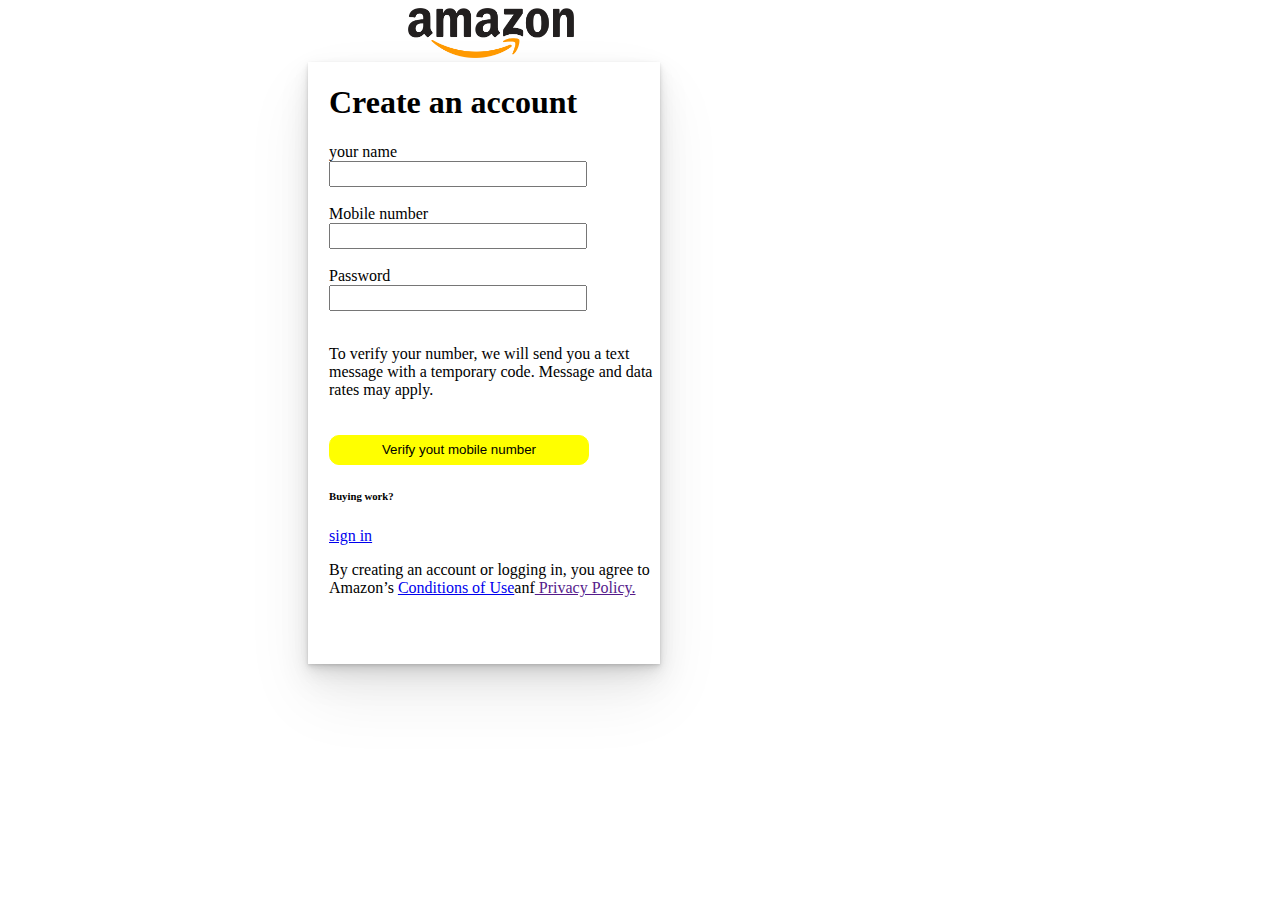
<file: create.html>
<!DOCTYPE html>
<html lang="en">
<head>
    <meta charset="UTF-8">
    <meta name="viewport" content="width=device-width, initial-scale=1.0">
    <title>Document</title>
    <link rel="stylesheet" href="./create.css">
    
</head>
<body>
    <div class="one">
        <img src="./amazon2.webp" height="50px" style="margin-left: 100px;">
        <div class="two">
            <h1>Create an account</h1>
        <label for="" style="margin-left: 20px;">your name</label>
        <div id="te">
            <input type="text" id="name" style="margin-left: 20px;">
        <br><br>        
 
        <div class="th">
        <label for="" style="margin-left: 20px;">Mobile number</label>
        <div id="te">
            <input type="number" id="number" style="margin-left: 20px;">
        </div>
        <br>


        <div class="th">
            <label for="" style="margin-left: 20px;">Password</label>
            <div id="te">
                <input type="password" id="password" style="margin-left: 20px;">
            </div>
        </div>
        <br>

        
        <p style="margin-left: 20px;"> To verify your number,
             we will send you a text message with a temporary code. 
             Message and data rates may apply.

        </p>

        <button class="btn">Verify yout mobile number</button>
        <h6 style="margin-left: 20px;">Buying work?</h6>
        <a href="sign.html" style="margin-left: 20px;">sign in</a>
        <p style="margin-left: 20px;">By creating an account or logging in,
             you agree to Amazon’s <a href="#">Conditions of Use</a>anf<a href=""and3> Privacy Policy.</a> </p>
        

    </div>
   
</body>
</html>
</file>
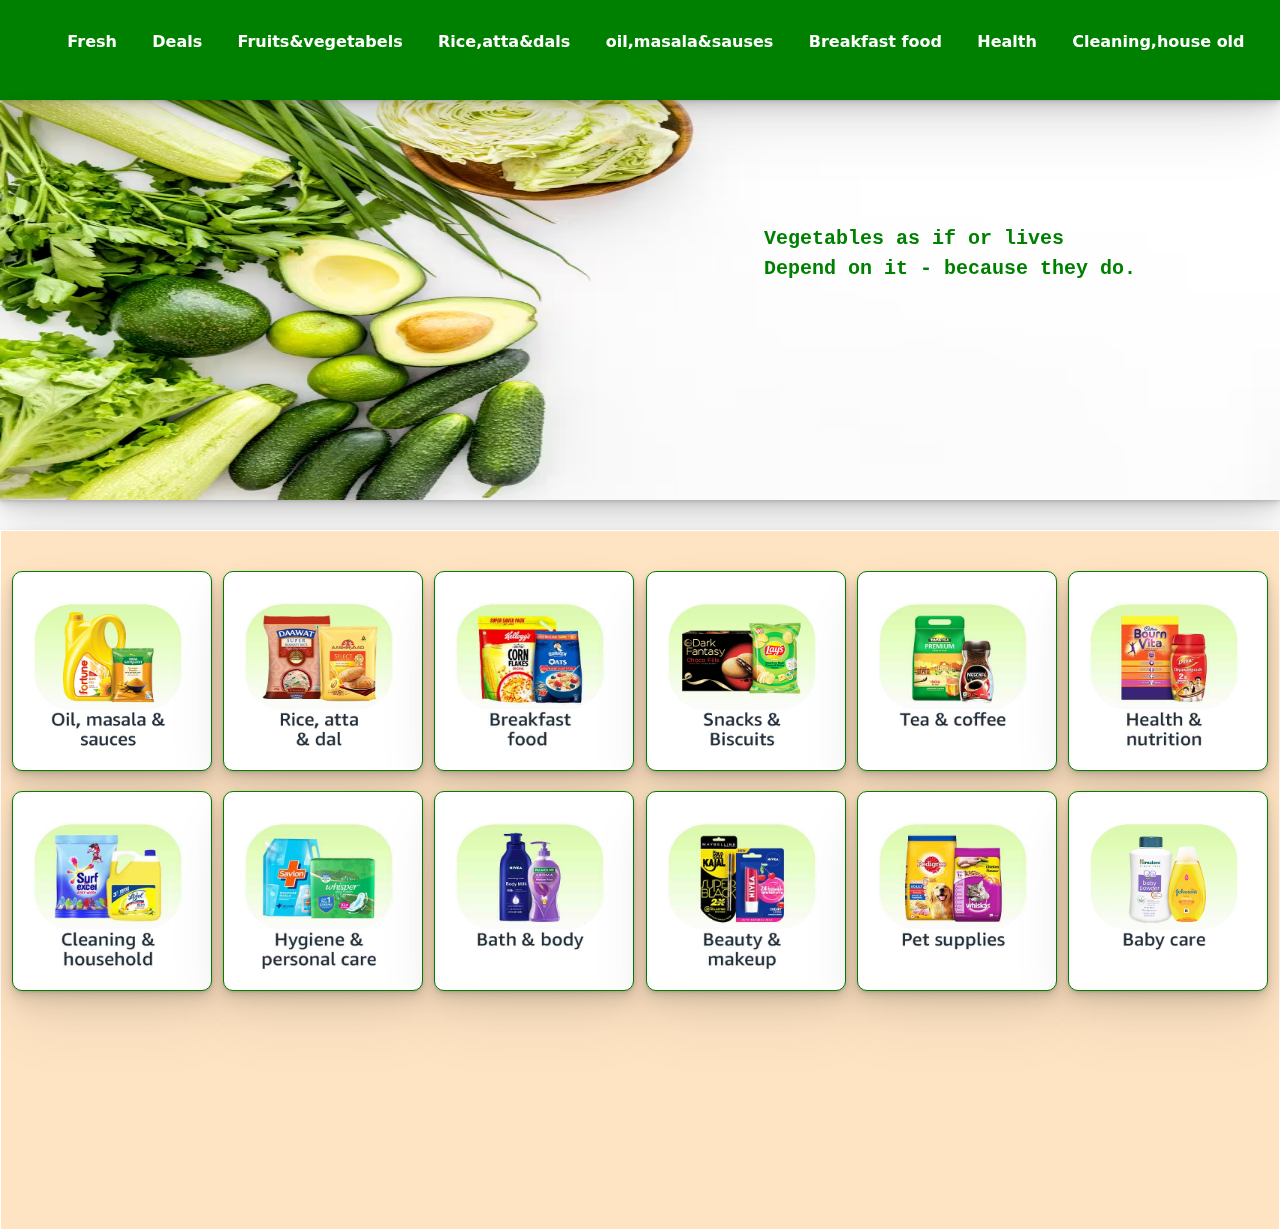
<file: fresh.html>
<!DOCTYPE html>
<html lang="en">
<head>
    <meta charset="UTF-8">
    <meta name="viewport" content="width=device-width, initial-scale=1.0">
    <title>Document</title>
    <link href="https://cdn.jsdelivr.net/npm/bootstrap@5.3.3/dist/css/bootstrap.min.css" rel="stylesheet" integrity="sha384-QWTKZyjpPEjISv5WaRU9OFeRpok6YctnYmDr5pNlyT2bRjXh0JMhjY6hW+ALEwIH" crossorigin="anonymous">
    <script src="https://cdn.jsdelivr.net/npm/bootstrap@5.3.3/dist/js/bootstrap.bundle.min.js" integrity="sha384-YvpcrYf0tY3lHB60NNkmXc5s9fDVZLESaAA55NDzOxhy9GkcIdslK1eN7N6jIeHz" crossorigin="anonymous"></script>
    <link rel="stylesheet" href="./fresh.css">
</head>
<body>
    <div id="fresh">
        <div class="f1">
            <ul style="list-style-type: none;" id="f2">
                <li id="f3">Fresh</li>
                <li id="f6">Deals</li>
                <li id="f7">Fruits&vegetabels</li>
                <li id="f8">Rice,atta&dals</li>
                <li id="f9">oil,masala&sauses</li>
                <li id="ff">Breakfast food</li>
                <li id="re2">Health</li>
                <li id="re3">Cleaning,house old</li>
              
            </ul>
           
        </div>
    </div>

   
    <div class="l1">
        <img src="./bal.avif" height="400px" width="100%" style="mix-blend-mode: multiply;">
        <div class="w">
            <pre style="font-weight: bolder;" id="gh" >              
                Vegetables as if or lives 
                Depend on it - because they do.  </pre>
         </div>



        <div class="ve1">

            <div class="ve2">

                <div class="ve3">
                    <img src="masala1.jpg" height="150px" width="150px"  id="bh" style="margin-left: 20px;">

                </div>
                <div class="ve3">
                    <img src="./masal2.jpg" height="150px" width="150px"  id="bh" style="margin-left: 20px;">
                    
                </div>
                <div class="ve3">
                    <img src="./masala3.jpg" height="150px" width="150px"  id="bh" style="margin-left: 20px;">
                    
                </div>
                <div class="ve3">
                    <img src="./masala4.jpg" height="150px" width="150px"  id="bh" style="margin-left: 20px;">
                    
                </div>
                <div class="ve3">
                    <img src="./masala5.jpg" height="150px" width="150px"  id="bh" style="margin-left: 20px;">
                    
                </div>
                <div class="ve3">
                    <img src="./masala6.jpg" height="150px" width="150px"  id="bh" style="margin-left: 20px;">
                    
                </div>
                <div class="ve3" style="margin-top: 20px;">
                    <img src="./masala7.jpg" height="150px" width="150px"  id="bh" style="margin-left: 20px;">

                </div>
                <div class="ve3" style="margin-top: 20px;">
                    <img src="./masala8.jpg" height="150px" width="150px"  id="bh" style="margin-left: 20px;">
                    
                </div>
                <div class="ve3" style="margin-top: 20px;">
                    <img src="./masala9.jpg" height="150px" width="150px"  id="bh" style="margin-left: 20px;">
                    
                </div>

                <div class="ve3" style="margin-top: 20px;">
                    <img src="./masala10.jpg" height="150px" width="150px"  id="bh" style="margin-left: 20px;">

                </div>
                <div class="ve3" style="margin-top: 20px;">
                    <img src="./masala12.jpg" height="150px" width="150px"  id="bh" style="margin-left: 20px;">
                    
                </div>
                <div class="ve3" style="margin-top: 20px;">
                    <img src="./masala13.jpg" height="150px" width="150px"  id="bh" style="margin-left: 20px;">
                    
                </div>
                
                    
                </div>
            </div>
        </div>


       
        <div id="container">

        </div>

        

    
</body>
</html>
</file>
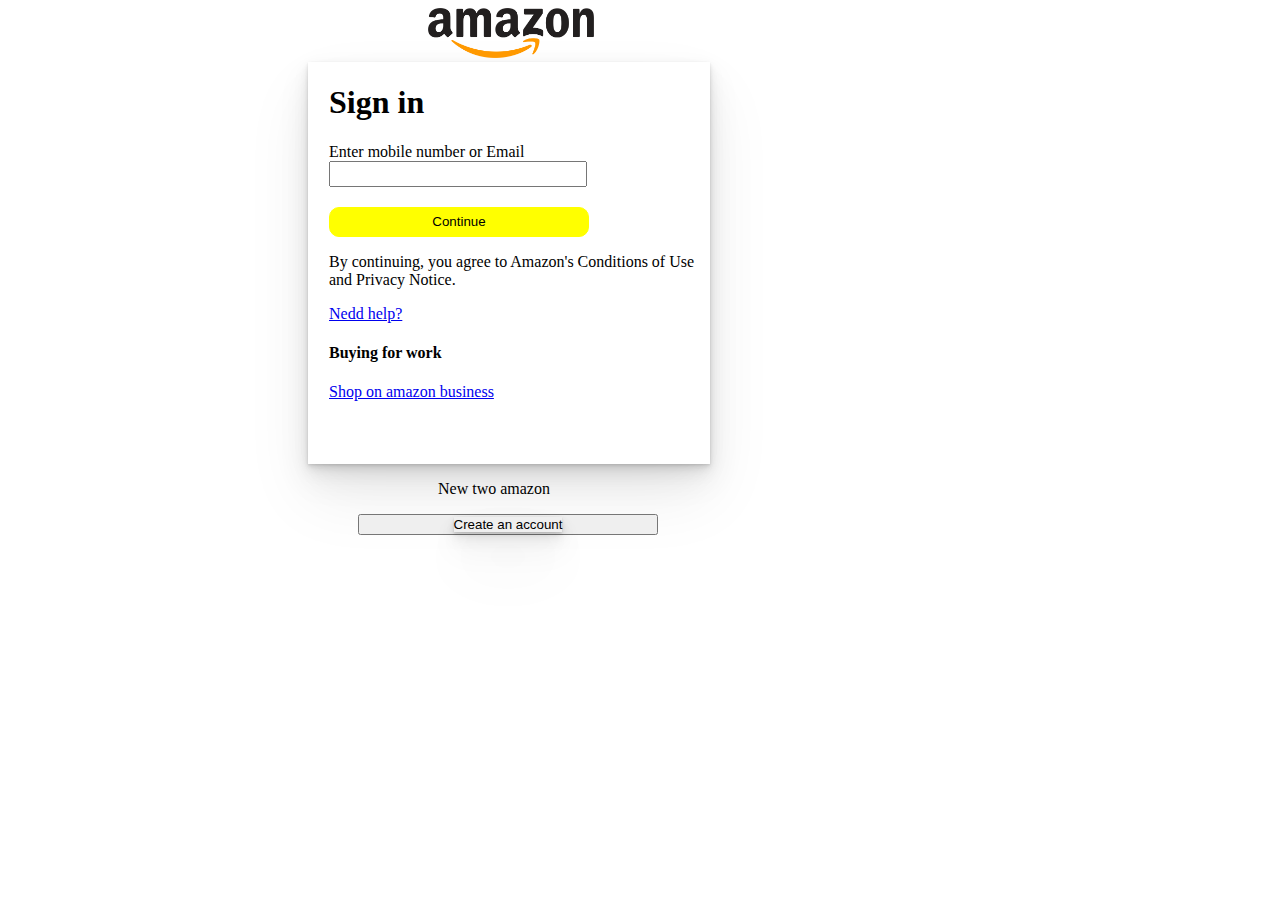
<file: sign.html>
<!DOCTYPE html>
<html lang="en">
<head>
    <meta charset="UTF-8">
    <meta name="viewport" content="width=device-width, initial-scale=1.0">
    <title>Document</title>
    <link rel="stylesheet" href="./sign.css">
</head>
<body>
    <div class="one">
        <img src="./amazon2.webp" height="50px" style="margin-left: 120px;">
        <div class="two">
            <h1>Sign in</h1>
        <label for="" style="margin-left: 20px;">Enter mobile number or Email</label>
        <div id="te">
            <input type="text" id="email">
        </div>
        <a href="./index.html"> <button class="btn">Continue</button></a>
       
        <p style="margin-left: 20px;">By continuing, you agree to Amazon's Conditions of Use and Privacy Notice.</p>
 
         <a href="#" style="margin-left: 20px;">Nedd help?</a>

       <h4 style="margin-left: 20px;">Buying for work</h4>

       <a href="#" style="margin-left: 20px;">Shop on amazon business</a>


        </div>
        
    </div>
    <div class="sub">
        <p style="margin-left: 80px;">New two amazon</p>
    <button style="width: 300px;" id="abi"><a href="create.html" style="text-decoration: none;"  id="art">Create an account</a></button>

    </div>
</body>   
</html>
</file>
<file: create.css>
.two{
    height: 600px;
    width: 350px;
    border: 1px solid white;
    box-shadow: #00000012 0px 1px 2px, rgba(0, 0, 0, 0.07) 0px 2px 4px, rgba(0, 0, 0, 0.07) 0px 4px 8px, rgba(0, 0, 0, 0.07) 0px 8px 16px, rgba(0, 0, 0, 0.07) 0px 16px 32px, rgba(0, 0, 0, 0.07) 0px 32px 64px;
}

.btn{
    background-color: yellow;
    width: 260px;
    height: 30px;
    border: 1px solid yellow;
    border-radius: 10px;
    margin-top: 20px;

    margin-left: 20px;
}
#email{
    width: 250px;
    height: 20px;
    margin-left: 20px;
}
.one{
    margin-left: 300px;
}
h1{
    margin-left: 20px;
}
#art{
    list-style-type: none;
    color: black;
    box-shadow: #00000012 0px 1px 2px, rgba(0, 0, 0, 0.07) 0px 2px 4px, rgba(0, 0, 0, 0.07) 0px 4px 8px, rgba(0, 0, 0, 0.07) 0px 8px 16px, rgba(0, 0, 0, 0.07) 0px 16px 32px, rgba(0, 0, 0, 0.07) 0px 32px 64px;
   
}
.sub{
    margin-left: 550px;
}
#abi{
    margin-right: 1;
}
#number{
    width: 250px;
    height: 20px;
}
#name{
    width: 250px;
    height: 20px;
}
#password{
    width: 250px;
    height: 20px;
}
</file>
<file: fresh.css>
.f1{
   
    height: 100px;
    width: 100%;
    box-shadow: #00000012 0px 1px 2px, rgba(0, 0, 0, 0.07) 0px 2px 4px, rgba(0, 0, 0, 0.07) 0px 4px 8px, rgba(0, 0, 0, 0.07) 0px 8px 16px, rgba(0, 0, 0, 0.07) 0px 16px 32px, rgba(0, 0, 0, 0.07) 0px 32px 64px;

    background-color: green;
    color: white;
    font-weight: bold;

}
#f2{
    display: flex;
    flex-wrap: wrap;
    justify-content: space-evenly;

    
    
}
li{
  margin-top: 30px;
}
#f3:hover{
  border: 1px solid orange;
 
}
#f4:hover{
    border: 1px solid orange;
  }
  #f5:hover{
    border: 1px solid orange;
  }
  #f6:hover{
    border: 1px solid orange;
  }
  #f7:hover{
    border: 1px solid orange;
  }
  #f8:hover{
    border: 1px solid orange;
  }
  #f9:hover{
    border: 1px solid orange;
   
  }
  #ff:hover{
    border: 1px solid orange;
  }
  #rel:hover{
    border: 1px solid orange;
  }
  #re2:hover{
    border: 1px solid orange;
  }
  #re3:hover{
    border: 1px solid orange;
  }
  #re4:hover{
    border: 1px solid orange;
  }
  .l1{
   
    height: 400px;
    width: 100%;
    position: absolute;

    box-shadow: #00000012 0px 1px 2px, rgba(0, 0, 0, 0.07) 0px 2px 4px, rgba(0, 0, 0, 0.07) 0px 4px 8px, rgba(0, 0, 0, 0.07) 0px 8px 16px, rgba(0, 0, 0, 0.07) 0px 16px 32px, rgba(0, 0, 0, 0.07) 0px 32px 64px;

   
 
   
  }
  .w {
    position: absolute;
    bottom: 200px;
    right: 100px;
    color: black;
    padding-left: 20px;
    padding-right: 20px;
    
  }
  #gh{
    font-size: 20px;
    color: green;
   
  }
  .ve1{
    border: 1px solid white;
    width: 100%;
    height: 700px;
    box-shadow: #00000012 0px 1px 2px, rgba(0, 0, 0, 0.07) 0px 2px 4px, rgba(0, 0, 0, 0.07) 0px 4px 8px, rgba(0, 0, 0, 0.07) 0px 8px 16px, rgba(0, 0, 0, 0.07) 0px 16px 32px, rgba(0, 0, 0, 0.07) 0px 32px 64px;

    margin-top: 30px;
    background-color: bisque;
   
  }
  .ve3{
    border: 1px solid green;
    height: 200px;
    width: 200px;
    box-shadow: #00000012 0px 1px 2px, rgba(0, 0, 0, 0.07) 0px 2px 4px, rgba(0, 0, 0, 0.07) 0px 4px 8px, rgba(0, 0, 0, 0.07) 0px 8px 16px, rgba(0, 0, 0, 0.07) 0px 16px 32px, rgba(0, 0, 0, 0.07) 0px 32px 64px;
    background-color: white;

    margin-top: 20px;
    border-radius: 10px;
   
  }
  .ve2{
    display: flex;
    flex-wrap: wrap;
    justify-content: space-evenly;

    margin-top: 20px;
   
  }
  #bh{
    margin-top: 30px;
  }
  .container{
    border: 1px solid grey;
    height: 40px;
    background-color: gray;
  }
</file>
<file: sign.css>
.two{
    height: 400px;
    width: 400px;
    border: 1px solid white;
    box-shadow: #00000012 0px 1px 2px, rgba(0, 0, 0, 0.07) 0px 2px 4px, rgba(0, 0, 0, 0.07) 0px 4px 8px, rgba(0, 0, 0, 0.07) 0px 8px 16px, rgba(0, 0, 0, 0.07) 0px 16px 32px, rgba(0, 0, 0, 0.07) 0px 32px 64px;
}

.btn{
    background-color: yellow;
    width: 260px;
    height: 30px;
    border: 1px solid yellow;
    border-radius: 10px;
    margin-top: 20px;

    margin-left: 20px;
}
#email{
    width: 250px;
    height: 20px;
    margin-left: 20px;
}
.one{
    margin-left: 300px;
}
h1{
    margin-left: 20px;
}
#art{
    list-style-type: none;
    color: black;
    box-shadow: #00000012 0px 1px 2px, rgba(0, 0, 0, 0.07) 0px 2px 4px, rgba(0, 0, 0, 0.07) 0px 4px 8px, rgba(0, 0, 0, 0.07) 0px 8px 16px, rgba(0, 0, 0, 0.07) 0px 16px 32px, rgba(0, 0, 0, 0.07) 0px 32px 64px;
   
}
.sub{
    margin-left: 350px;
}
#abi{
    margin-right: 1;
}
</file>
